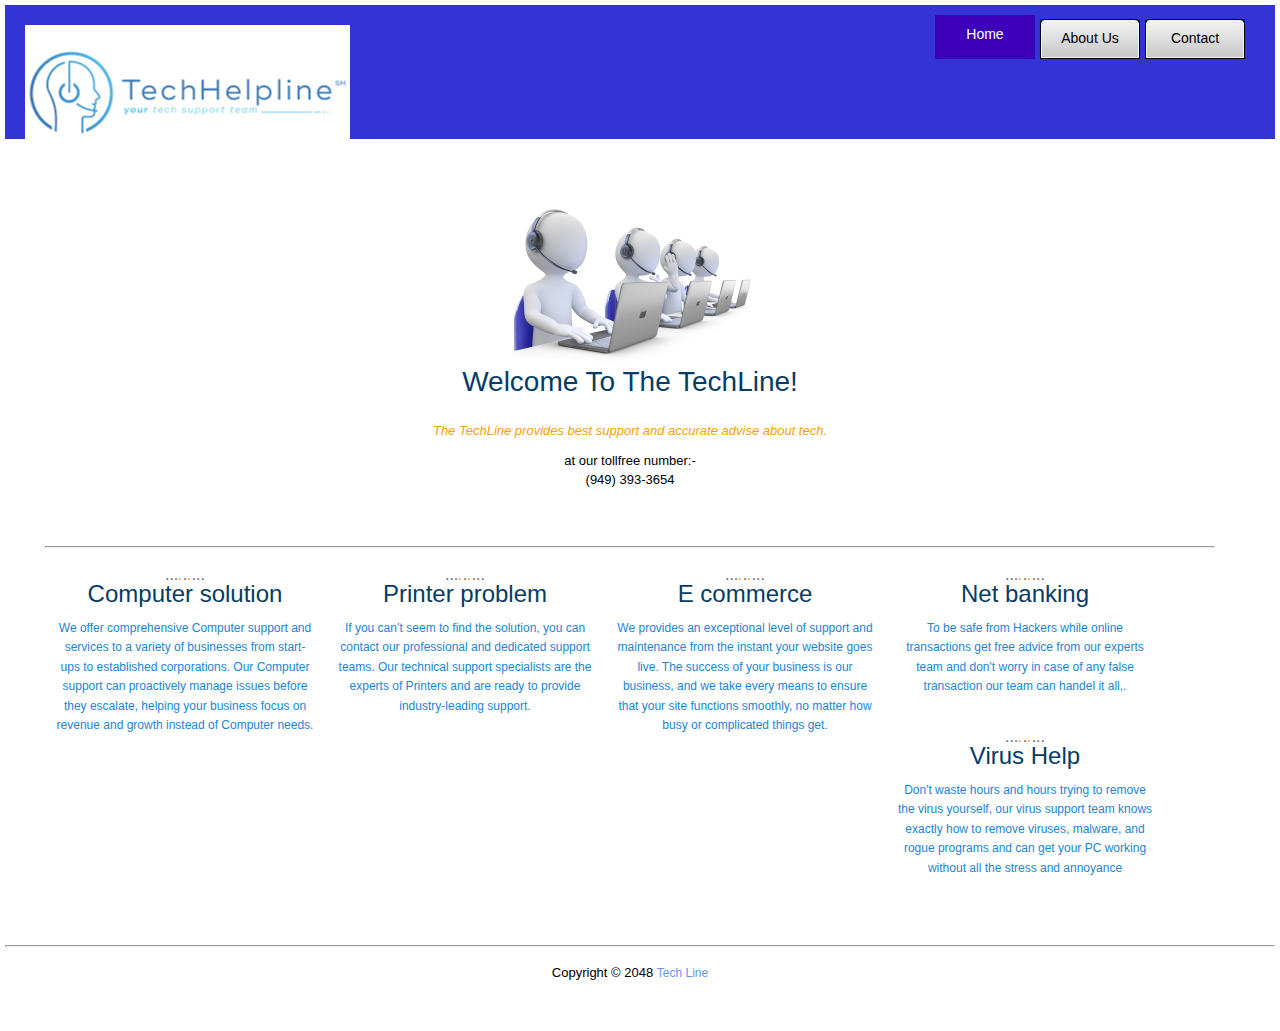
<file: index.html>
<!DOCTYPE>
<html>
<head>
<meta http-equiv="Content-Type" content="text/html; charset=utf-8" />
<title>HOME-Tech_Line</title>
<meta name="keywords" content="" />
<meta name="description" content="" />
<link href="css/style.css" rel="stylesheet" type="text/css" />
</head>

<body>

<div id="base">

	<div id="header">
        <div id="title"><h1><br/><a class="#">: Tech Line ;</a></h1></div>
        <div id="menu">
            <ul>
                <li><a href="index.html" class="current">Home</a></li>
                <li><a href="about.html">About Us</a></li>
                <li><a href="contact.html">Contact</a></li>
            </ul>    	
        </div> <!-- menu" -->
    </div> <!-- header" -->
    
    <div id="content"><span class="content_top"></span>
               	<img src="images/cc-agents.jpg" alt="image" align="center" width="250px"/>
    	<h2>Welcome To The TechLine!</h2>
        <p><em>The TechLine provides best support and accurate advise about tech.</em></p>	
        <p align="center">at our tollfree number:-<br/> (949) 393-3654 <br/></p>
        <div class="cleaner x40"></div>
        <hr>
        
           <div class="bt1">
                <a href="#">
        	<h4>...<em>.</em>.<em>.</em>...<span>Computer solution</span></h4>
           	<p> We offer comprehensive Computer support and services to a variety of businesses from start-ups to established corporations. Our Computer support can proactively manage issues before they escalate, helping your business focus on revenue and growth instead of Computer needs. </p>
               </a>
        </div>
           <div class="bt1">
                <a href="#">
        	<h4>...<em>.</em>.<em>.</em>...<span>Printer problem</span></h4>
           	<p> If you can’t seem to find the solution, you can contact our professional and dedicated support teams. Our technical support specialists are the experts of Printers and are ready to provide industry-leading support. </p>
               </a>
        </div>
           <div class="bt1">
                <a href="#">
        	<h4>...<em>.</em>.<em>.</em>...<span>E commerce</span></h4>
           	<p> We provides an exceptional level of support and maintenance from the instant your website goes live. The success of your business is our business, and we take every means to ensure that your site functions smoothly, no matter how busy or complicated things get. </p>
               </a>
        </div>
           <div class="bt1">
                <a href="#">
        	<h4>...<em>.</em>.<em>.</em>...<span>Net banking</span></h4>
           	<p> To be safe from Hackers while online transactions get free advice from our experts team and don't worry in case of any false transaction our team can handel it all,.  </p>
               </a>
        </div>
           <div class="bt1">
               <a href="#">
        	<h4>...<em>.</em>.<em>.</em>...<span>Virus Help</span></h4>
           	<p> Don't waste hours and hours trying to remove the virus yourself, our virus support team knows exactly how to remove viruses, malware, and rogue programs and can get your PC working without all the stress and annoyance </p>
               </a>
        </div>
        
        <div class="erase_all"></div>
    </div> <!--content" -->
    
    <hr>
    
    <div id="footer">
    	Copyright © 2048 <a href="index.html">Tech Line</a>
        <div class="erase_all"></div>
	</div>

</div> <!-- base" -->

</body>
</html>
</file>
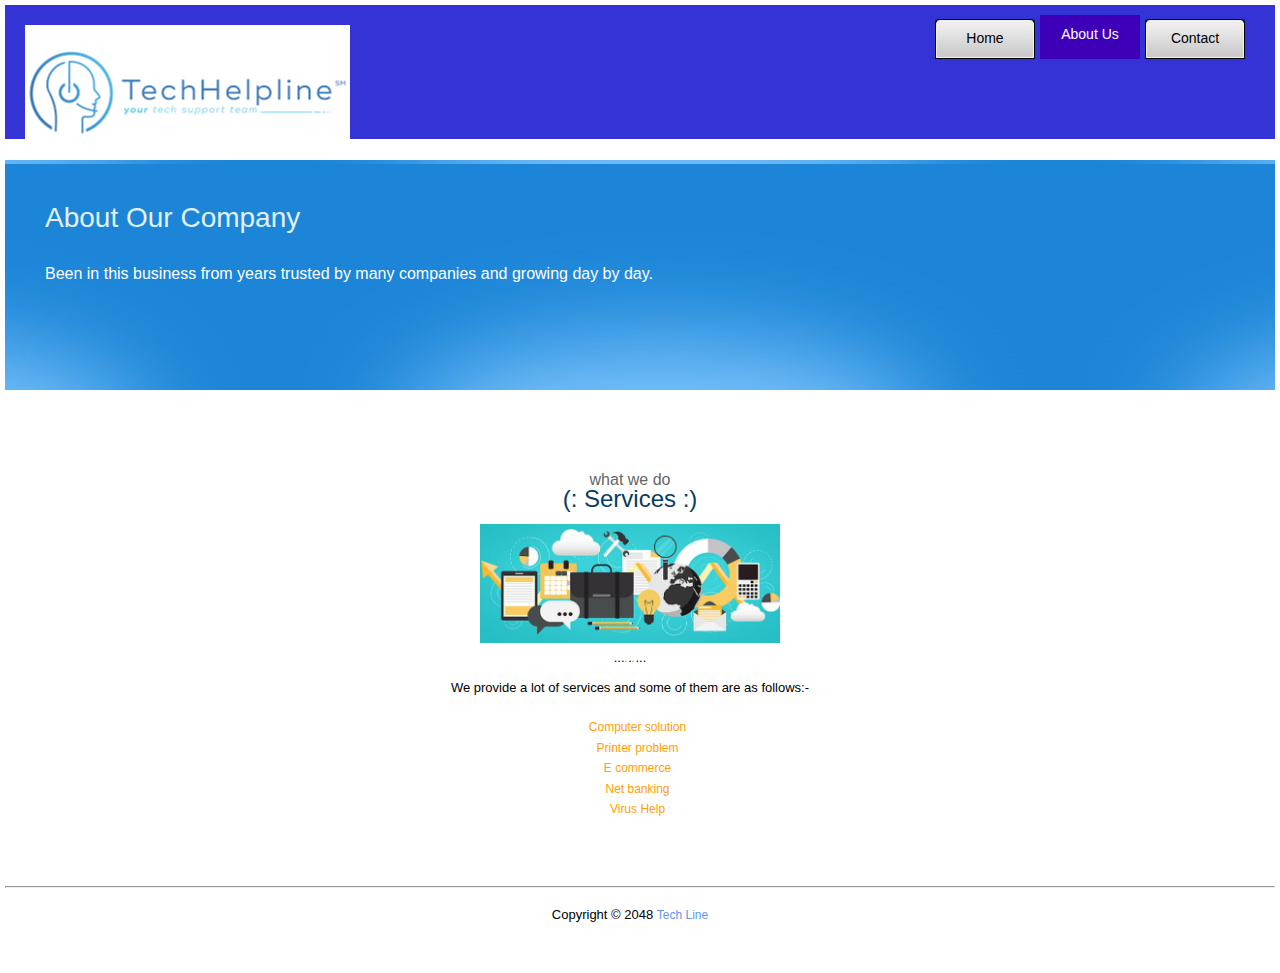
<file: about.html>
<!DOCTYPE html>
<html>
<head>
<meta http-equiv="Content-Type" content="text/html; charset=utf-8" />
<title>Services-Tech_Line</title>
<meta name="keywords" content="" />
<meta name="description" content="" />
<link href="css/style.css" rel="stylesheet" type="text/css" />
</head>

<body>

<div id="base">

	<div id="header">
        <div id="title"><h1><br/><a class="#">: Tech Line ;</a></h1></div>
        <div id="menu">
            <ul>
                <li><a href="index.html">Home</a></li>
                <li><a href="about.html" class="current">About Us</a></li>
                <li><a href="contact.html">Contact</a></li>
            </ul>    	
        </div> <!--menu" -->
    </div> <!-- header" -->
    
    <div id="mid">
    	<h2>About Our Company</h2>
        <p>Been in this business from years trusted by many companies and growing day by day.</p>
    </div> <!-- mid" -->
    <div id="content"><span class="content_top"></span>

        <div class="erase_all x40"></div>
        <div class="bt2 float_l">
        	<h4>what we do<span> (: Services :) </span></h4>
            <img src="images/Capture%20(2).PNG" alt="image" bgcolor="blue" width="300px"/>
            <p>...<em>.</em>.<em>.</em>...</p>
            <p> We provide a lot of services and some of them are as follows:-  </p>
            <ul class="list">
            	<li><a>Computer solution</a></li>
                <li><a>Printer problem</a></li>
                <li><a>E commerce</a></li>
                <li><a>Net banking</a></li>
                <li><a>Virus Help</a></li>
            </ul>
            <div class="cleaner"></div>
        </div>
       
        <div class="erase_all"></div>
    </div> <!-- content" -->
    <hr>
    
    <div id="footer">
    	Copyright © 2048 <a href="index.html">Tech Line</a>
        <div class="erase_all"></div>
	</div>

</div> <!-- base" -->

</body>
</html>
</file>
<file: css/style.css>
body {
	margin: 0;
	padding: 0;
	color: black;
	font-family: Tahoma, Geneva, sans-serif;
	font-size: 13px;
	line-height: 1.5em; 
	background-color: white;
	background-position: center top;
}

a, a:link, a:visited { 
	color: #1b85d7; 
	font-weight: normal; 
	text-decoration: none; 
	font-size: 12px; 
}

a:hover { 
	text-decoration: underline; 
}


a.more:hover { 
	color: #d99e01; 
}

p { 
	margin: 0 0 10px 0; 
	padding: 0; 
}

img { 
	border: none; 
}

blockquote { 
	font-style: italic; 
	margin: 0 0 15px 10px;
}

cite { 
	font-weight: bold; 
	color:#1b85d7; 
	font-size: 12px; 
}

cite span { 
	color: #1b85d7;
}

em { color: #ff9e05; }

h1, h2, h3, h4, h5, h6 { color: #063c65; font-weight: normal; }
h1 { font-size: 34px; margin: 0 0 20px; padding: 5px 0 }
h2 { font-size: 28px; margin: 0 0 25px; padding: 5px 0; }
h3 { font-size: 22px; margin: 0 0 15px; padding: 0; }
h4 { font-size: 16px; color: #666; margin: 0 0 15px; padding: 0; }
h4 span { display: block; color: #063c65;  font-size: 24px }
h5 { font-size: 16px; margin: 0 0 10px; padding: 0;  }
h6 { font-size: 14px; margin: 0 0 5px; padding: 0; }

.erase_all { clear: both }
.x10 { height: 10px }
.x20 { height: 20px }
.x30 { height: 30px }
.x40 { height: 40px }
.x50 { height: 50px }
.x60 { height: 60px }

.float-r { float: right }

.float-l { float: left }

.image_fl { 
	float: left; 
	margin: 3px 30px 0 0; 
}

.image_fr { 
	float: right; 
	margin: 3px 0 0 30px; 
}

.list { 
	margin: 20px 0 20px 15px; 
	padding: 0; 
	list-style: disc; 
}

.list li { 
	color:#ff9e05; 
	margin: 0; 
    list-style-type: none;
}

.list li a { 
	color: #ff9e05; 
	font-weight: normal; 
	font-size: 12px; 
	text-decoration:none; 
}

.list li a:hover { 
    color: black;
	text-decoration: underline; 
}

#base {
	width: auto;
	padding: 5px;
	margin: 0 auto;
}

#header {
	width:auto;
	height: 134px;
	padding: 0 30px 0 20px;
    color: aliceblue;
	background-color: rgba(0,0,204,0.8);
}

#title { 
	float: left; 
}

#title h1 { 
	margin: 0; 
	padding: 0; 
    color: aliceblue;
}

#title h1 a { 
	display: block; 
	width: 325px; 
	height: 135px; 
	color:#fff; 
	text-indent: -10000px; 
	background: url(../images/logo.png) no-repeat center center; 
}

/* menu' */

#menu {
	float: right;
	margin: 0 auto;
}

#menu ul {
	margin: 0;
	padding: 0;
	list-style: none;
}

#menu ul li {
	padding: 0;
	margin: 0;
	display: inline;
}

#menu ul li a {
	float: left;
	display: block;
	width: 100px;
	height: 30px;
	padding-top: 24px;
	margin-left: 5px;
	font-size: 14px;
	color: #000;
	text-align: center;
	text-decoration: none;
	font-weight: 400;
	outline: none;
	border: none;
	background: url(../images/button.jpg) bottom no-repeat;
}

#menu ul li a:hover, #menu ul .current {
	height: 34px;
	padding-top: 20px;
	color: #fff;
	background:  url(../images/button-h.jpg) bottom no-repeat;
}

/* menu" */


#mid {
	clear: both;
	width: auto;
	height: 150px;
	padding: 40px 60px 40px 40px;
	overflow: hidden;
	font-size: 16px;
	line-height: 26px;
	color: #FFF;
	background: url(../images/abc.jpg) repeat bottom center;	
}

#mid h2 {
	color: #e1f2f7;
}



#content {
    text-align: center;
	clear: both;
	position: relative;
	width: auto;
	padding: 40px 60px 40px 40px;
}

#content span.content_top { 
	position: absolute; 
	background-color: floralwhite;
	width: auto; 
	height: 20px; 
	top: 0; 
	left: 0; 
}

.center{
    text-align: center;
    float: center;
}

.bt1 { 
    float:left;
	width: 260px;
	padding: 10px;
}

.bt1 a{
    
    border-bottom-width: medium;
    border-color: dodgerblue;
}

.bt1 a:hover{
    display: block;

	font-size: 14px;
	color: #333;
	text-align: center;
	text-decoration: none;
	font-weight: 400;
	outline: none;
	border: none;
}

.img_s{
    height: 20px;
    width: 30px;
    text-align: right;
}

.bt2 {
	width: auto;
}
    
}

.rmb { 
	margin-right: 0; 
}

#footer {
	clear: both;
	width: auto;
	height: 63px;
	text-align: center; 
	color: #000;
	padding: 10px 60px 0 40px;
}

#footer a { color:cornflowerblue; text-decoration: none }
</file>
